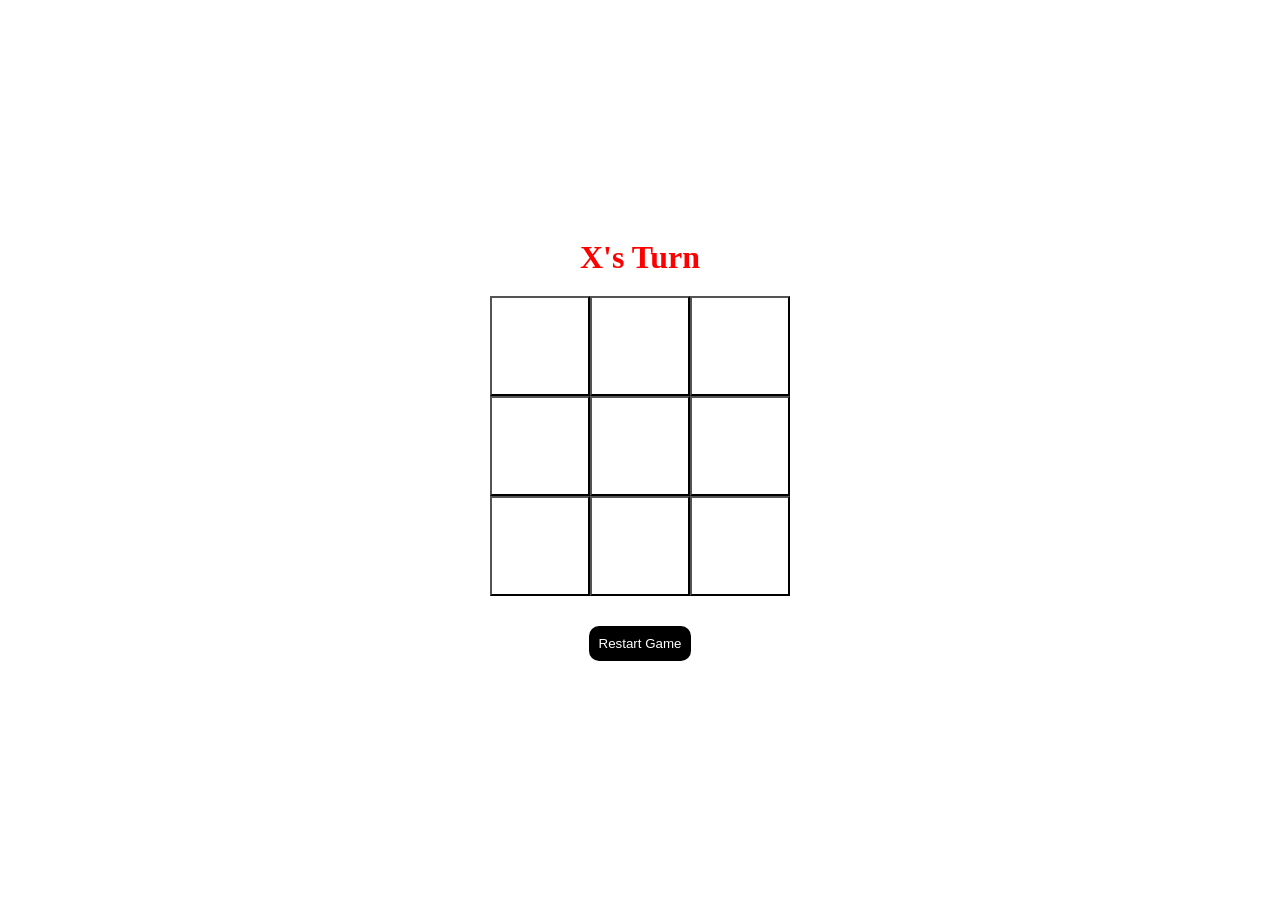
<file: tic-tac-toe/index.html>
<!doctype html>
<html lang="en">
  <head>
    <meta charset="UTF-8" />
    <meta name="viewport" content="width=device-width, initial-scale=1.0" />
    <link rel="stylesheet" href="styles.css" />
    <title>tic tac toe</title>
  </head>
  <body>
    <main>
      <div class="container">
        <h1 id="turn-indicator">X's Turn</h1>
        <div class="board">
          <button class="box" onclick="play(0,0)"></button>
          <button class="box" onclick="play(0,1)"></button>
          <button class="box" onclick="play(0,2)"></button>
          <button class="box" onclick="play(1,0)"></button>
          <button class="box" onclick="play(1,1)"></button>
          <button class="box" onclick="play(1,2)"></button>
          <button class="box" onclick="play(2,0)"></button>
          <button class="box" onclick="play(2,1)"></button>
          <button class="box" onclick="play(2,2)"></button>
        </div>
        <h1 id="winner-banner"></h1>
        <button id="restart-btn" class="restart-btn" onclick="restartGame()">Restart Game</button>
      </div>
    </main>
    <script src="script.js"></script>
  </body>
</html>
</file>
<file: tic-tac-toe/styles.css>
*{
  margin: 0;
  padding: 0;
  box-sizing: border-box;
}

body{
  width: 100vw;
  height: 100vh;
}

main{
  width: 100%;
  height: 100%;
  display: flex;
  justify-content: center;
  align-items: center;
}

.container{
  display: flex;
  flex-direction: column;
  align-items: center;
}

.board{
  display: grid;
  grid-template-rows: 1fr 1fr 1fr;
  grid-template-columns: 1fr 1fr 1fr;
  min-width: 300px;
  min-height: 300px;
  margin: 20px;
}

.board button{
  background-color: transparent;
  font-size: 2rem;

}

.restart-btn{
  padding: 10px 10px;
  background-color: black;
  color: white;
  border: none;
  corner-shape: squircle;
  border-radius: 10px;
}

.restart-btn:hover{
  cursor: pointer;
  background-color: transparent;
  color: black;
  border: solid 2px black;
}
</file>
